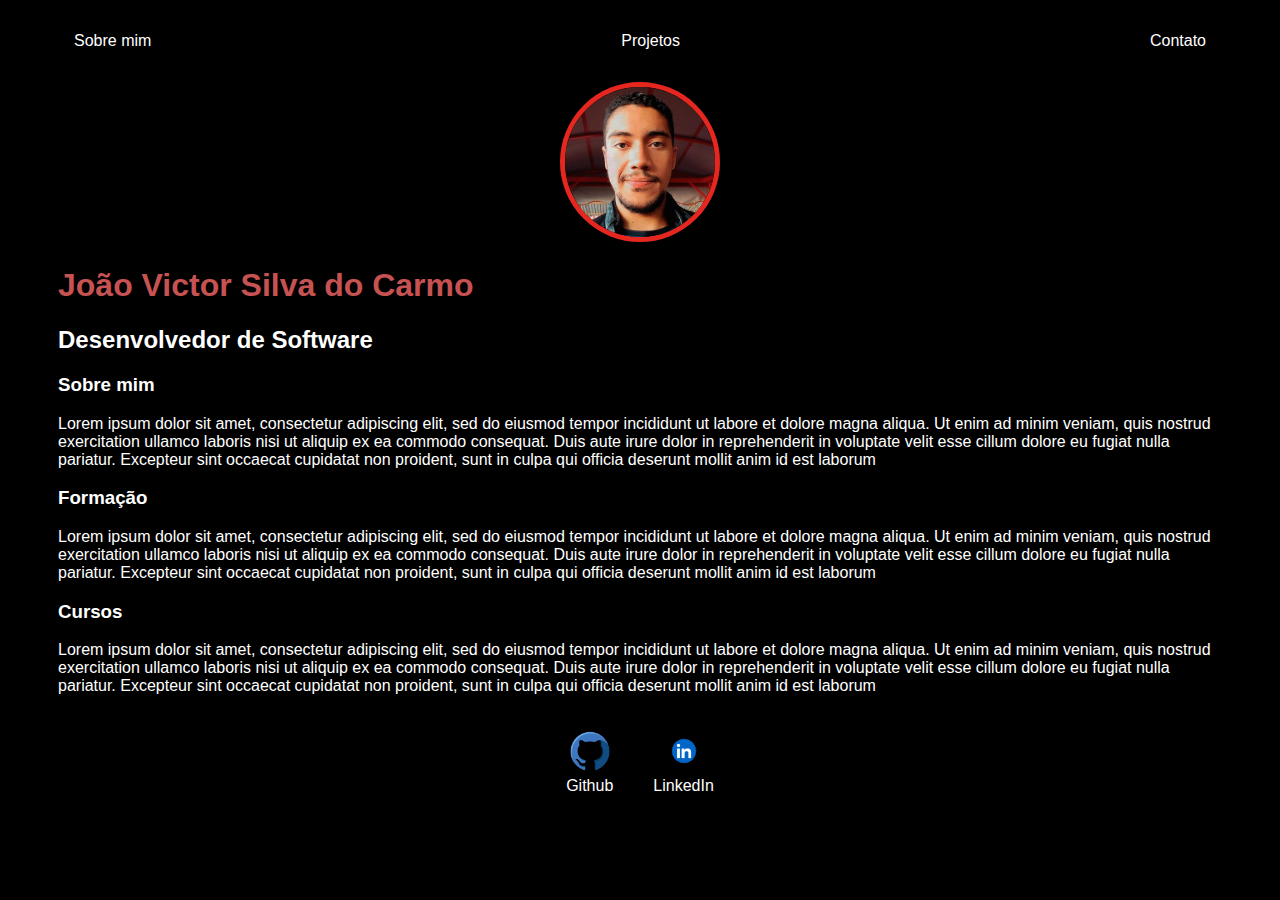
<file: simplesite/index.html>
<!DOCTYPE html>
<html lang="en">
<head>
    <meta charset="UTF-8">
    <meta name="viewport" content="width=device-width, initial-scale=1.0">
    <title>Portifolio</title>
    <link rel="stylesheet" href="index.css">
</head>
<body>
    <div class="container">
        <nav>
            <ul>
                <li>
                    <a href="index.html">
                        Sobre mim
                    </a>
                </li>
                <li>
                    <a href="project.html">
                        Projetos
                    </a>
                </li>
                <li>
                    <a href="contact.html">
                        Contato
                    </a>
                </li>
            </ul>
        </nav>
        <header>
            <div class="center">
    
                <img src="./img/photo.jpeg"></img>
            
            </div>
           
            <h1>João Victor Silva do Carmo</h1>
            <h2>Desenvolvedor de Software</h2>
    
        </header>
    
        <main>
            <section>
                <h3>
                    Sobre mim
                </h3>
                <p>
    
                    Lorem ipsum dolor sit amet, consectetur adipiscing elit, sed 
                    do eiusmod tempor incididunt ut labore et dolore magna aliqua. 
                    Ut enim ad minim veniam, quis nostrud exercitation ullamco 
                    laboris nisi ut aliquip ex ea commodo consequat. Duis aute 
                    irure dolor in reprehenderit in voluptate velit esse cillum 
                    dolore eu fugiat nulla pariatur. Excepteur sint occaecat 
                    cupidatat non proident, sunt in culpa qui officia deserunt
                    mollit anim id est laborum
    
                </p>
            </section>
        
            <section>
                <h3>
                    Formação
                </h3>
                <p>
    
                    Lorem ipsum dolor sit amet, consectetur adipiscing elit, sed 
                    do eiusmod tempor incididunt ut labore et dolore magna aliqua. 
                    Ut enim ad minim veniam, quis nostrud exercitation ullamco 
                    laboris nisi ut aliquip ex ea commodo consequat. Duis aute 
                    irure dolor in reprehenderit in voluptate velit esse cillum 
                    dolore eu fugiat nulla pariatur. Excepteur sint occaecat 
                    cupidatat non proident, sunt in culpa qui officia deserunt
                    mollit anim id est laborum
                    
                </p>
            </section>
    
            <section>
                <h3>
                    Cursos
                </h3>
                <p>
    
                    Lorem ipsum dolor sit amet, consectetur adipiscing elit, sed 
                    do eiusmod tempor incididunt ut labore et dolore magna aliqua. 
                    Ut enim ad minim veniam, quis nostrud exercitation ullamco 
                    laboris nisi ut aliquip ex ea commodo consequat. Duis aute 
                    irure dolor in reprehenderit in voluptate velit esse cillum 
                    dolore eu fugiat nulla pariatur. Excepteur sint occaecat 
                    cupidatat non proident, sunt in culpa qui officia deserunt
                    mollit anim id est laborum
                    
                </p>
            </section>
    
        </main>
    
        <footer>
            <a href="https://github.com/JvictorCarmo" target="_blank" rel="noopener noreferrer">
                <img src="./img/git.png">
                <p>
                    Github
                </p>
            </a>
            
            <a href="https://www.linkedin.com/in/jo%C3%A3o-victor-silva-do-carmo-765220137/" target="_blank" rel="noopener noreferrer">
                <img src="./img/linkedin.webp">
                <p>
                    LinkedIn
                </p>
            </a>
        </footer>
    </div>

</body>
</html>
</file>
<file: simplesite/index.css>
body {

    color:white;
    background-color:black;
    font-family: Arial, Helvetica, sans-serif;

}

ul {
    display: flex;
    justify-content: space-between;
    list-style: none;
    align-items: center;
    padding: 16px;
}

a{
    color:white;
    text-decoration: none;
}

header img {
    width: 150px;
    height: 150px;
    border-radius: 50%;
    border: 5px solid rgb(230, 39, 32)
}

.center {
    text-align: center;
}

h1 {
    color: rgb(199, 82, 82)
}

footer img {
    width: 40px;
    height: 40px;
}

footer {
    display: flex;
    justify-content: center;
}

footer a {
    margin: 20px;
    text-align: center;
}

footer p {
    margin-top: 2px;
}

.container {
    padding: 0px 50px;
}

nav a:hover{
    color: red;
}

.pino {
    width: 50;
    height: 50;
}
</file>
